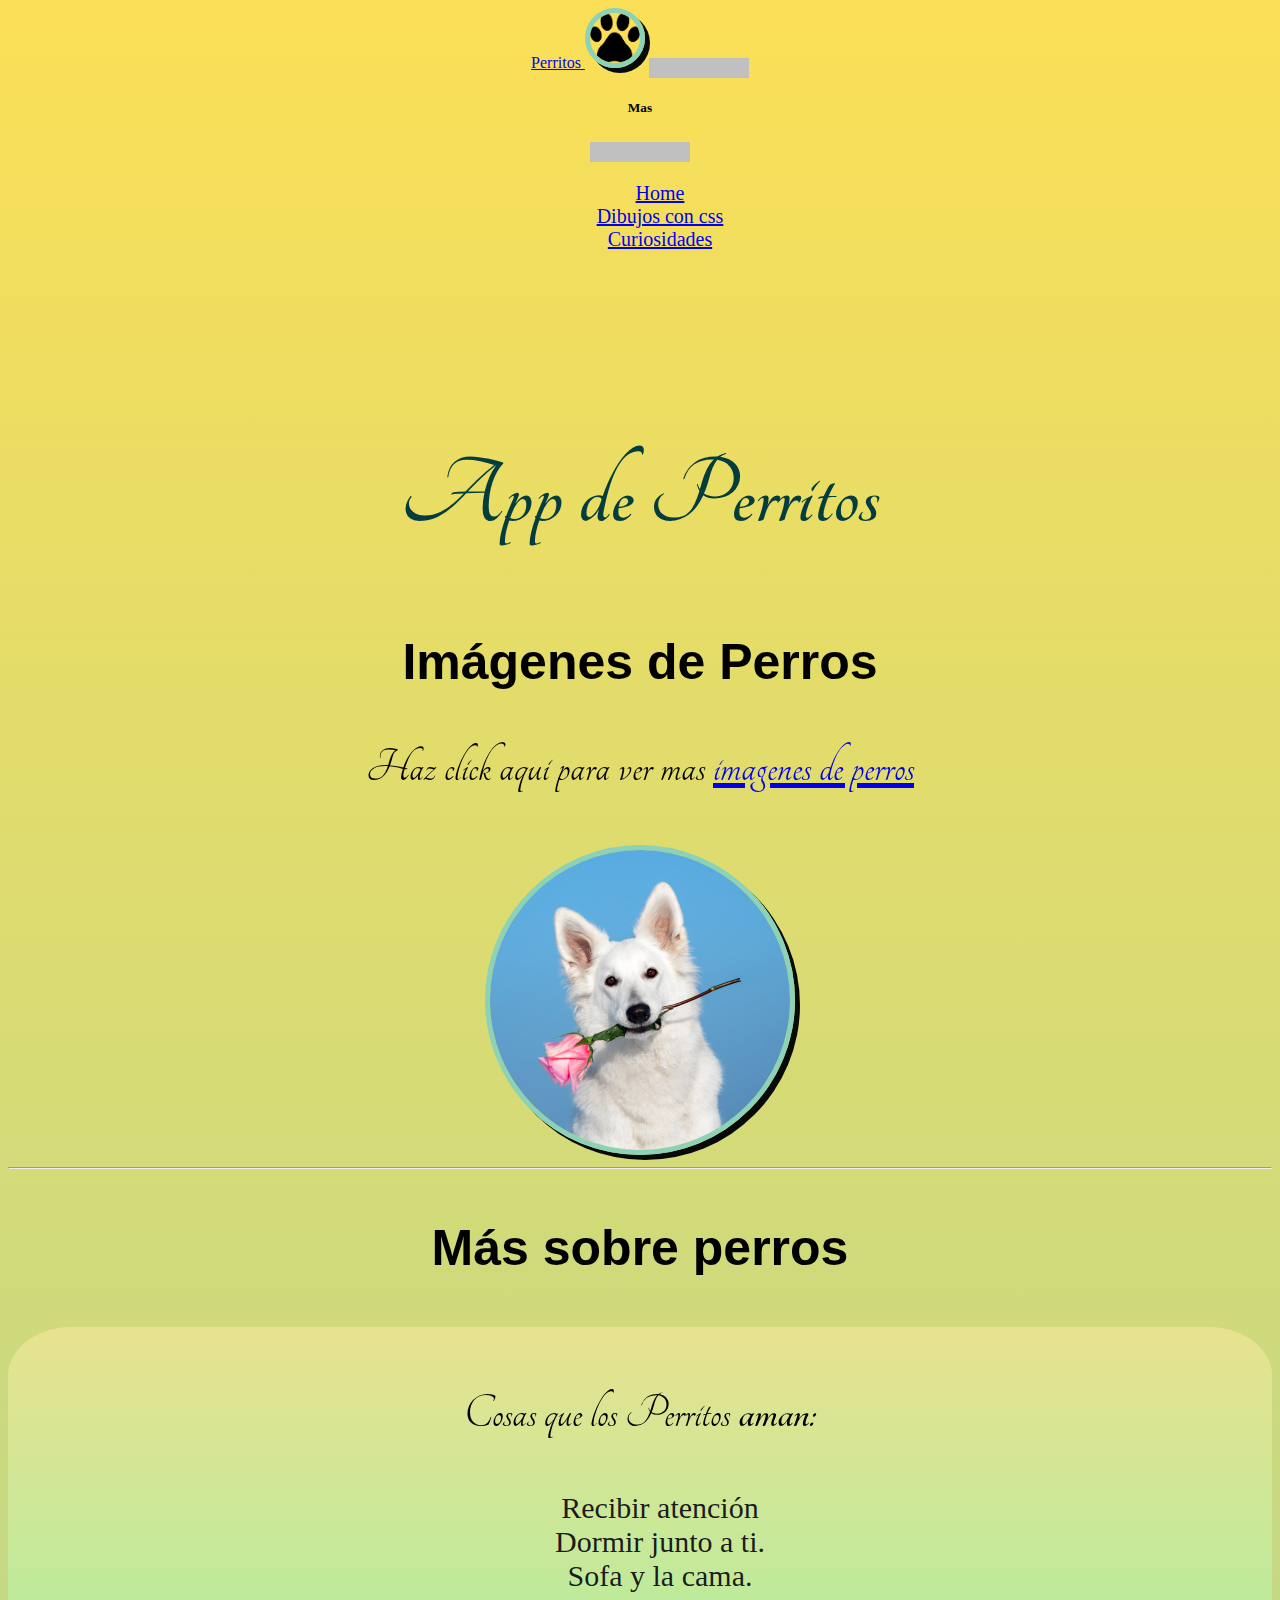
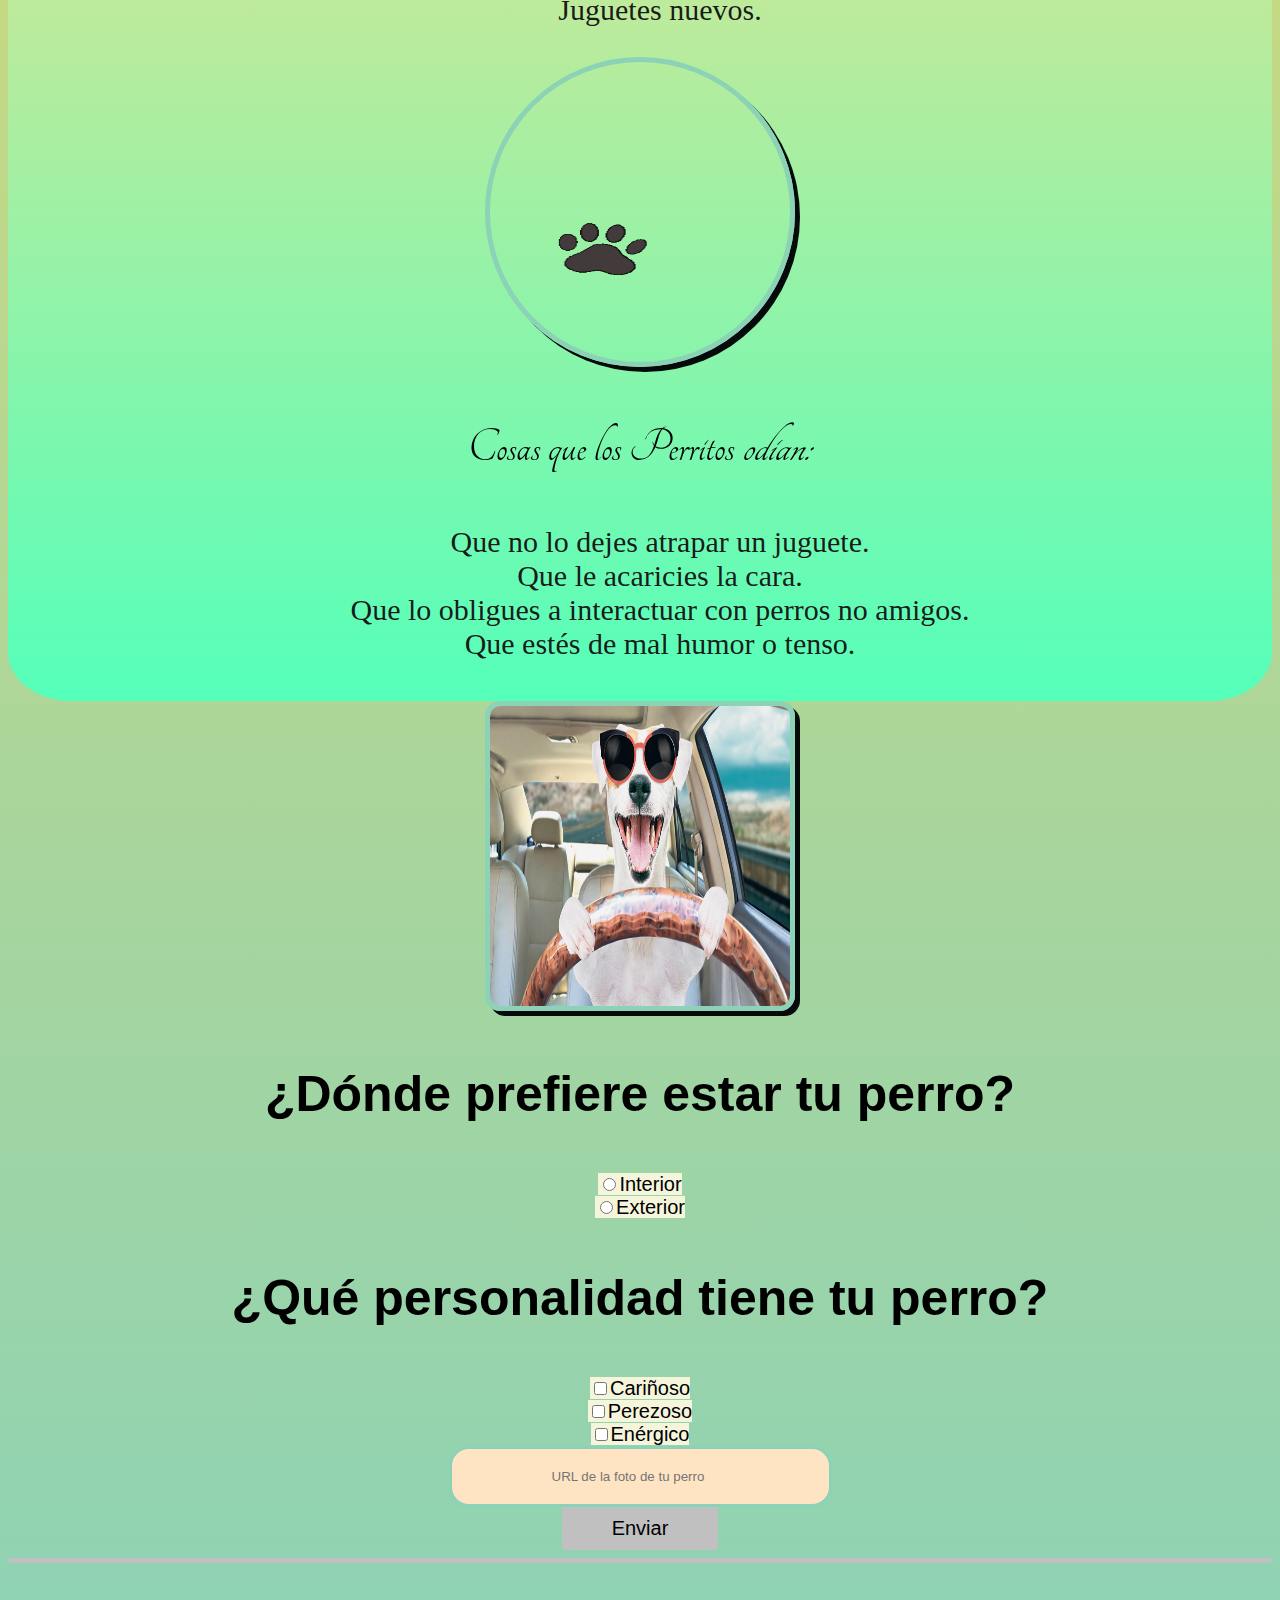
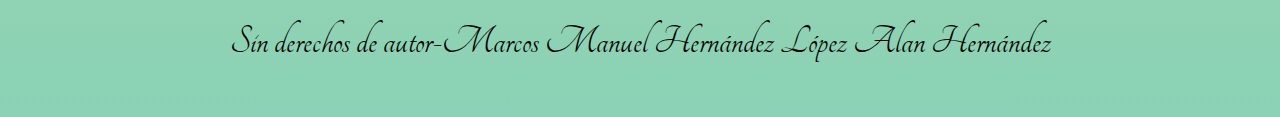
<file: index.html>
<!DOCTYPE html>
<html lang="en">
<head>
    <script src="https://cdn.jsdelivr.net/npm/@popperjs/core@2.11.6/dist/umd/popper.min.js" integrity="sha384-oBqDVmMz9ATKxIep9tiCxS/Z9fNfEXiDAYTujMAeBAsjFuCZSmKbSSUnQlmh/jp3" crossorigin="anonymous"></script>
<script src="https://cdn.jsdelivr.net/npm/bootstrap@5.3.0-alpha2/dist/js/bootstrap.min.js" integrity="sha384-heAjqF+bCxXpCWLa6Zhcp4fu20XoNIA98ecBC1YkdXhszjoejr5y9Q77hIrv8R9i" crossorigin="anonymous"></script>
    <link href="https://cdn.jsdelivr.net/npm/bootstrap@5.3.0-alpha2/dist/css/bootstrap.min.css" rel="stylesheet" integrity="sha384-aFq/bzH65dt+w6FI2ooMVUpc+21e0SRygnTpmBvdBgSdnuTN7QbdgL+OapgHtvPp" crossorigin="anonymous">
    <link rel="preconnect" href="https://fonts.googleapis.com">
    <link rel="preconnect" href="https://fonts.gstatic.com" crossorigin>
    <link href="https://fonts.googleapis.com/css2?family=Tangerine:wght@700&display=swap" rel="stylesheet">
    <link rel="stylesheet" href="estilos.css">
    <meta charset="UTF-8">
    <meta http-equiv="X-UA-Compatible" content="IE=edge">
    <meta name="viewport" content="width=device-width, initial-scale=1.0">
    <title>Appdeperritos</title>
    <nav class="navbar bg-body-tertiary fixed-top">
        <div class="container-fluid">
          <a class="navbar-brand" href="index.html">Perritos <img src="imagenes/pngwing.com (22).png" alt="" class="logo-perrito"></a>
          <button class="navbar-toggler" type="button" data-bs-toggle="offcanvas" data-bs-target="#offcanvasNavbar" aria-controls="offcanvasNavbar" aria-label="Toggle navigation">
            <span class="navbar-toggler-icon"></span>
          </button>
          <div class="offcanvas offcanvas-end" tabindex="-1" id="offcanvasNavbar" aria-labelledby="offcanvasNavbarLabel">
            <div class="offcanvas-header">
              <h5 class="offcanvas-title" id="offcanvasNavbarLabel">Mas</h5>
              <button type="button" class="btn-close" data-bs-dismiss="offcanvas" aria-label="Close"></button>
            </div>
            <div class="offcanvas-body">
              <ul class="navbar-nav justify-content-end flex-grow-1 pe-3">
                <li class="nav-item">
                  <a class="nav-link active" aria-current="page" href="index.html">Home</a>
                </li>
                <li class="nav-item">
                  <a class="nav-link" href="perrito.html">Dibujos con css</a>
                </li>
                <li class="nav-item">
                    <a href="curiosidades.html" class="nav-link">Curiosidades</a>
                </li>
                
              </ul>
              
            </div>
          </div>
        </div>
      </nav>
</head>
<body>
    <br>
    <br>
    <br>
    <br>
    <br>

    <main>
     <h2>App de Perritos</h2> 
     <h3>Imágenes de Perros</h3>
     <!--Todo> agregar enlace a imagines de gatos-->
     <p>Haz click aqui para ver mas <a href="https://www.elmundodelgato.com/" target="_blank"> imagenes de perros</a></p>
     <img src="imagenes/doggy-date-night.jpg" alt="un lindo gato naranja recostado sobre su espalda">
     <hr>
     <h3>Más sobre perros</h3>
    <div class="contenedor-listas">
        <p>Cosas que los Perritos <strong>aman:</strong></p>
        <ul class="lista-de-gatos">
            <li>Recibir atención</li>
            <li>Dormir junto a ti.</li>
            <li>Sofa y la cama.</li>
            <li>Juguetes nuevos.</li>
        </ul>
        <img src="imagenes/giphy.gif" alt="una deliciosa lasaña" width="300" height="300">

        <p>Cosas que los Perritos <em>odian:</em></p>
        <ol class="lista-de-gatos">
            <li>Que no lo dejes atrapar un juguete.</li>
            <li>Que le acaricies la cara.</li>
            <li>Que lo obligues a interactuar con perros no amigos.</li>
            <li>Que estés de mal humor o tenso.</li>
     </ol>
    </div>
     <img src="imagenes/perromanejando.jpg" alt="gatitos mirando al cielo" width="250" height="240" class="border-redonder">

     

     <form action="https://formsubmit.co/marcosmhl843@gmail.com" method="POST">
        <h3>¿Dónde prefiere estar tu perro?</h3>
         <label for="Interior"><input id="Interior" type="radio" name="Interior-Exterior" value="Interior">Interior</label><br>
         <label for="Exterior"><input id="Exterior" type="radio" name="Interior-Exterior" value="Exterior">Exterior</label><br>
         <h3>¿Qué personalidad tiene tu perro?</h3>
         <label for="Cariñoso"><input id="carinoso" type="checkbox" name="personalidad" value="carinoso">Cariñoso</label><br>
         <label for="Perezoso"><input id="perezoso" type="checkbox" name="personalidad" value="perezoso">Perezoso</label><br>
         <label for="Enérgico"><input id="energico" type="checkbox" name="personalidad" value="energico">Enérgico</label><br>
         

        <input type="text" placeholder="URL de la foto de tu perro" r equired><br>
        <button type="submit">Enviar</button>
     </form>



    </main>
    <hr size="5px" color="silver">
    <footer>
        <p> <small> Sin derechos de autor-Marcos Manuel Hernández López</a> Alan Hernández</p></small>
    </footer>
</body>
</html>
</file>
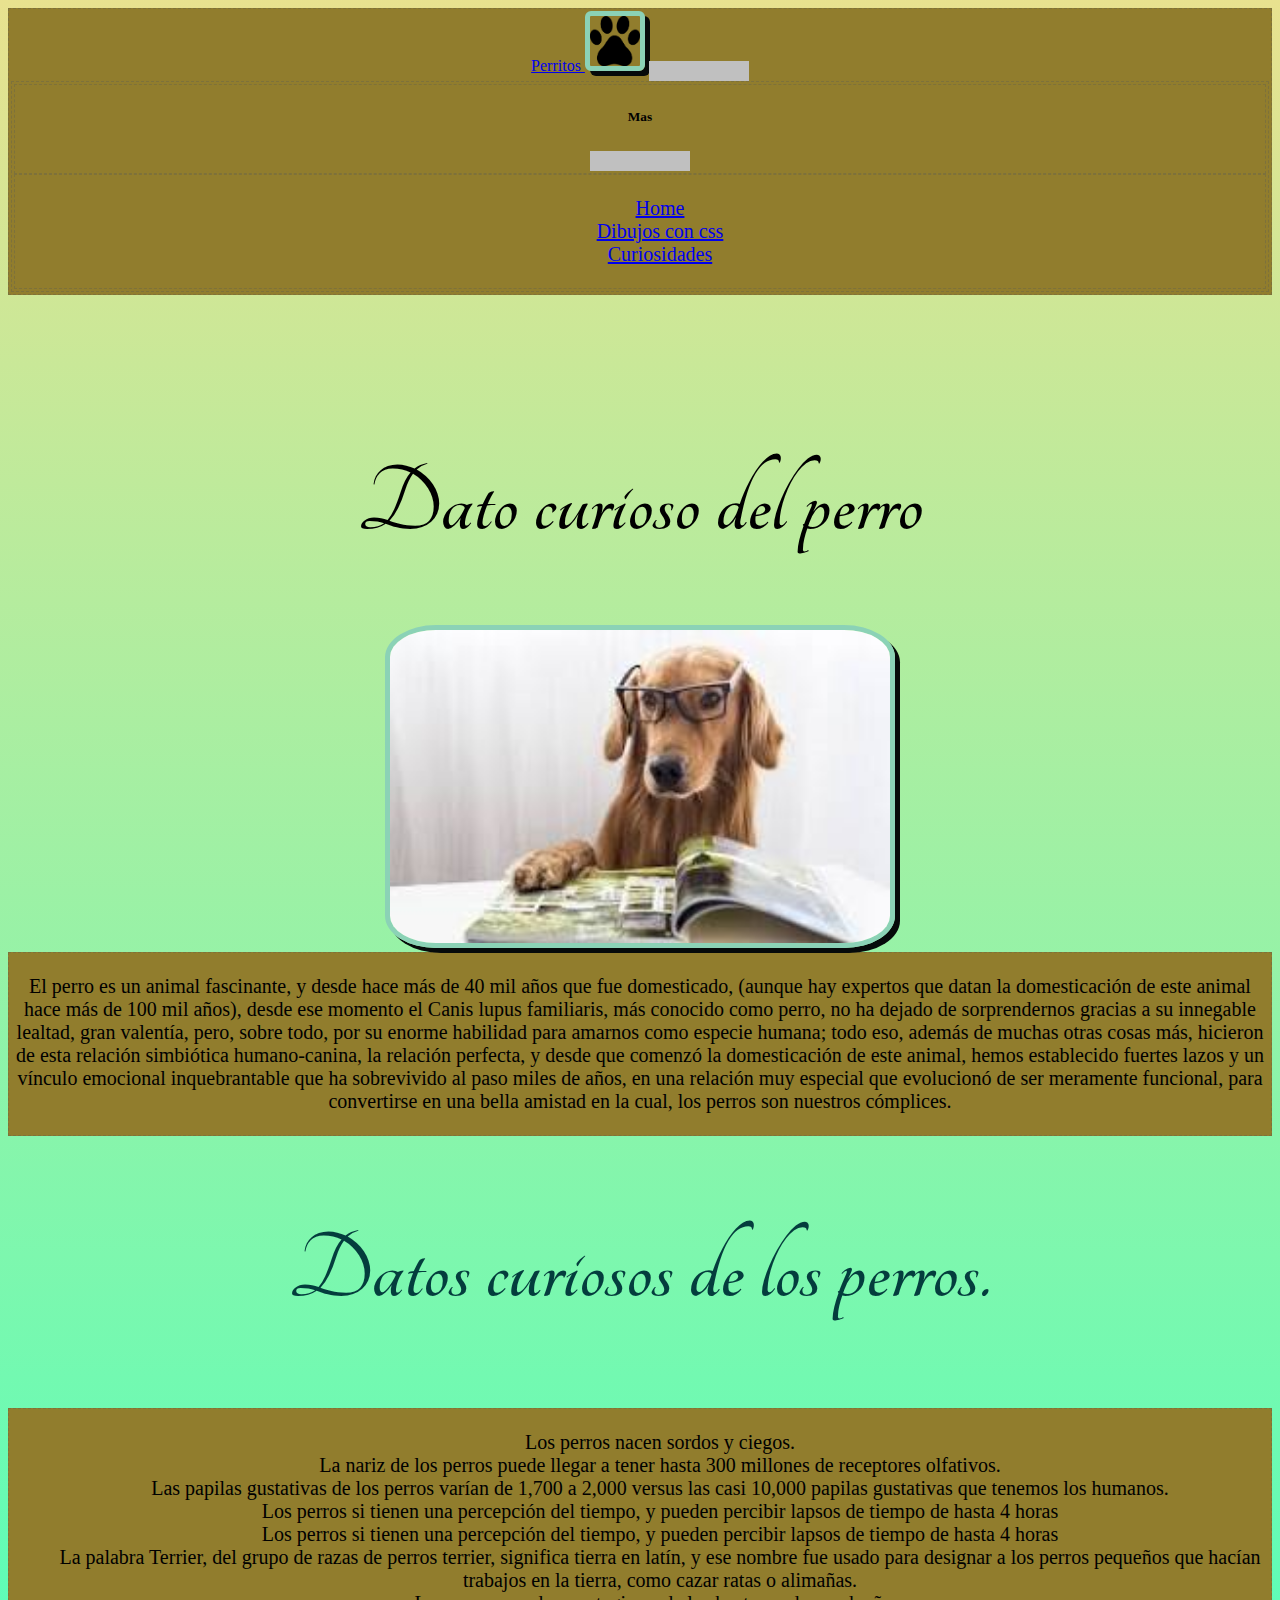
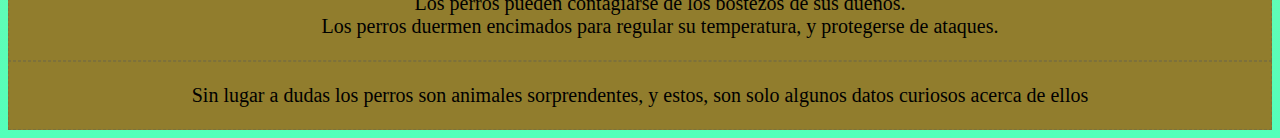
<file: curiosidades.html>
<!DOCTYPE html>
<html lang="en">
<head>
    <script src="https://cdn.jsdelivr.net/npm/@popperjs/core@2.11.6/dist/umd/popper.min.js" integrity="sha384-oBqDVmMz9ATKxIep9tiCxS/Z9fNfEXiDAYTujMAeBAsjFuCZSmKbSSUnQlmh/jp3" crossorigin="anonymous"></script>
    <script src="https://cdn.jsdelivr.net/npm/bootstrap@5.3.0-alpha2/dist/js/bootstrap.min.js" integrity="sha384-heAjqF+bCxXpCWLa6Zhcp4fu20XoNIA98ecBC1YkdXhszjoejr5y9Q77hIrv8R9i" crossorigin="anonymous"></script>
        <link href="https://cdn.jsdelivr.net/npm/bootstrap@5.3.0-alpha2/dist/css/bootstrap.min.css" rel="stylesheet" integrity="sha384-aFq/bzH65dt+w6FI2ooMVUpc+21e0SRygnTpmBvdBgSdnuTN7QbdgL+OapgHtvPp" crossorigin="anonymous">
        <link rel="preconnect" href="https://fonts.googleapis.com">
        <link rel="preconnect" href="https://fonts.gstatic.com" crossorigin>
        <link href="https://fonts.googleapis.com/css2?family=Tangerine:wght@700&display=swap" rel="stylesheet">
        <link rel="stylesheet" href="estilos.css">
        <meta charset="UTF-8">
        <meta http-equiv="X-UA-Compatible" content="IE=edge">
        <meta name="viewport" content="width=device-width, initial-scale=1.0">
        <title>Appdeperritos</title>
        <nav class="navbar bg-body-tertiary fixed-top">
            <div class="container-fluid">
              <a class="navbar-brand" href="index.html">Perritos <img src="imagenes/pngwing.com (22).png" alt="" class="logo-perrito"></a>
              <button class="navbar-toggler" type="button" data-bs-toggle="offcanvas" data-bs-target="#offcanvasNavbar" aria-controls="offcanvasNavbar" aria-label="Toggle navigation">
                <span class="navbar-toggler-icon"></span>
              </button>
              <div class="offcanvas offcanvas-end" tabindex="-1" id="offcanvasNavbar" aria-labelledby="offcanvasNavbarLabel">
                <div class="offcanvas-header">
                  <h5 class="offcanvas-title" id="offcanvasNavbarLabel">Mas</h5>
                  <button type="button" class="btn-close" data-bs-dismiss="offcanvas" aria-label="Close"></button>
                </div>
                <div class="offcanvas-body">
                  <ul class="navbar-nav justify-content-end flex-grow-1 pe-3">
                    <li class="nav-item">
                      <a class="nav-link active" aria-current="page" href="index.html">Home</a>
                    </li>
                    <li class="nav-item">
                      <a class="nav-link" href="perrito.html">Dibujos con css</a>
                    </li>
                    <li class="nav-item">
                        <a href="curiosidades.html" class="nav-link">Curiosidades</a>
                    </li>
                    
                  </ul>
                  
                </div>
              </div>
            </div>
          </nav>
    <link rel="preconnect" href="https://fonts.googleapis.com">
    <link rel="preconnect" href="https://fonts.gstatic.com" crossorigin>
    <link href="https://fonts.googleapis.com/css2?family=Tangerine:wght@700&display=swap" rel="stylesheet">
    <link rel="stylesheet" href="estiloscuriosidades.css">
    <meta charset="UTF-8">
    <meta http-equiv="X-UA-Compatible" content="IE=edge">
    <meta name="viewport" content="width=device-width, initial-scale=1.0">
    <title>Curiosidades</title>
</head>
<body>
    <br>
    <br>
    <br>
    <br>
    <br>
    <h1>Dato curioso del perro</h1>
    <center> <img src="imagenes/descarga.jpg" alt="perro estudioso" ></center>
    <div>
        <p>El perro es un animal fascinante, y desde hace más de 40 mil años que fue domesticado, (aunque hay expertos que datan la domesticación de este animal hace más de 100 mil años), desde ese momento el Canis lupus familiaris, más conocido como perro, no ha dejado de sorprendernos gracias a su innegable lealtad, gran valentía, pero, sobre todo, por su enorme habilidad para amarnos como especie humana; todo eso, además de muchas otras cosas más, hicieron de esta relación simbiótica humano-canina, la relación perfecta, y desde que comenzó la domesticación de este animal, hemos establecido fuertes lazos y un vínculo emocional inquebrantable que ha sobrevivido al paso miles de años, en una relación muy especial que evolucionó de ser meramente funcional, para convertirse en una bella amistad en la cual, los perros son nuestros cómplices.</p>
    </div>
    <h2>Datos curiosos de los perros.</h2>
    <div>
        <ul>
            <li>Los perros nacen sordos y ciegos.</li>
            <li>La nariz de los perros puede llegar a tener hasta 300 millones de receptores olfativos.</li>
            <li>Las papilas gustativas de los perros varían de 1,700 a 2,000 versus las casi 10,000 papilas gustativas que tenemos los humanos.</li>
            <li>Los perros si tienen una percepción del tiempo, y pueden percibir lapsos de tiempo de hasta 4 horas</li>
            <li>Los perros si tienen una percepción del tiempo, y pueden percibir lapsos de tiempo de hasta 4 horas</li>
            <li>La palabra Terrier, del grupo de razas de perros terrier, significa tierra en latín, y ese nombre fue usado para designar a los perros pequeños que hacían trabajos en la tierra, como cazar ratas o alimañas.</li>
            <li>Los perros pueden contagiarse de los bostezos de sus dueños.</li>
            <li>Los perros duermen encimados para regular su temperatura, y protegerse de ataques.
            </li>
        </ul>
    </div>
    <div>
        <p>Sin lugar a dudas los perros son animales sorprendentes, y estos, son solo algunos datos curiosos acerca de ellos</p>
    </div>
    
</body>
</html>
</file>
<file: estilos.css>
h2{
    color: rgb(4, 61, 61);
    font-size: 100px;
    font-family: 'Tangerine', cursive;
}

.lista-de-gatos{
    color: rgba(21, 22, 22, 0.974);
    font-size: 30px;
}
main{
    position: relative;
    position: inherit;
}

h3{
    font-size: 50px;
    font-family: 'Franklin Gothic Medium', 'Arial Narrow', Arial, sans-serif;
}

p {
    font-size: 50px;
    font-family: 'tangerine', cursive;
}

ul {
    font-size: 20px;
    list-style: none;
}

img{
    width: 300px;
    height: 300px;
    border-width: 5px;
    border-color: #8bd2b6;
    border-style: solid;
    border-radius: 50%;
    box-shadow: 5px 5px 0px #060a0a;
}

body{
   
    background: linear-gradient(#fbdf56, #8bd2b6);
}

body{
    text-align: center;
}

.border-redonder{
    border-radius: 5%;
}

ol {
    list-style: none;
}

.contenedor-listas {
    background: linear-gradient(rgb(232, 226, 143), #54ffba);
    border-radius: 5%;
    padding: 10px;
    border: #8bd2b6;
    text-decoration-color: black;
    
}

input{
    background-color: bisque;
    border: 3px solid #8bd2b6;
    border-radius: 20px;
    padding: 20px 100px;
}

label {
    background-color: beige;
    font-size: 20px;
    font-family: 'Franklin Gothic Medium', 'Arial Narrow', Arial, sans-serif;

}

button{
    background-color: silver;
    border: #8bd2b6;
    padding: 10px 50px;
    font-size: 20px;
}

.logo-perrito{
    width: 50px;
    height: 50px;
}
</file>
<file: estiloscuriosidades.css>
*{
   justify-content: center;
}


body{
    background: linear-gradient(rgb(232, 226, 143), #54ffba);
}


h1{
    font-family: 'tangerine', cursive;
    font-size: 100px;
    text-align: center;
}

img{
    width: 500px;
    height: auto;
    border-width: 5px;
    border-color: #8bd2b6;
    border-style: solid;
    border-radius: 10%;
    box-shadow: 5px 5px 0px #060a0a;
}
h2
{
    font-family: 'tangerine', cursive;
    font-size: 100px;
    text-align: center;
}

div{
    border: 1px dashed #7d713b;
    padding: 2px;
    box-sizing: border-box;
    background: #917d2d;
}

p{

    font-family: 'Nothing You Could Do', cursive;
    font-size: 20px;
}

ul{
    font-family: 'Nothing You Could Do', cursive;
    font-size: 20px;

}
</file>
